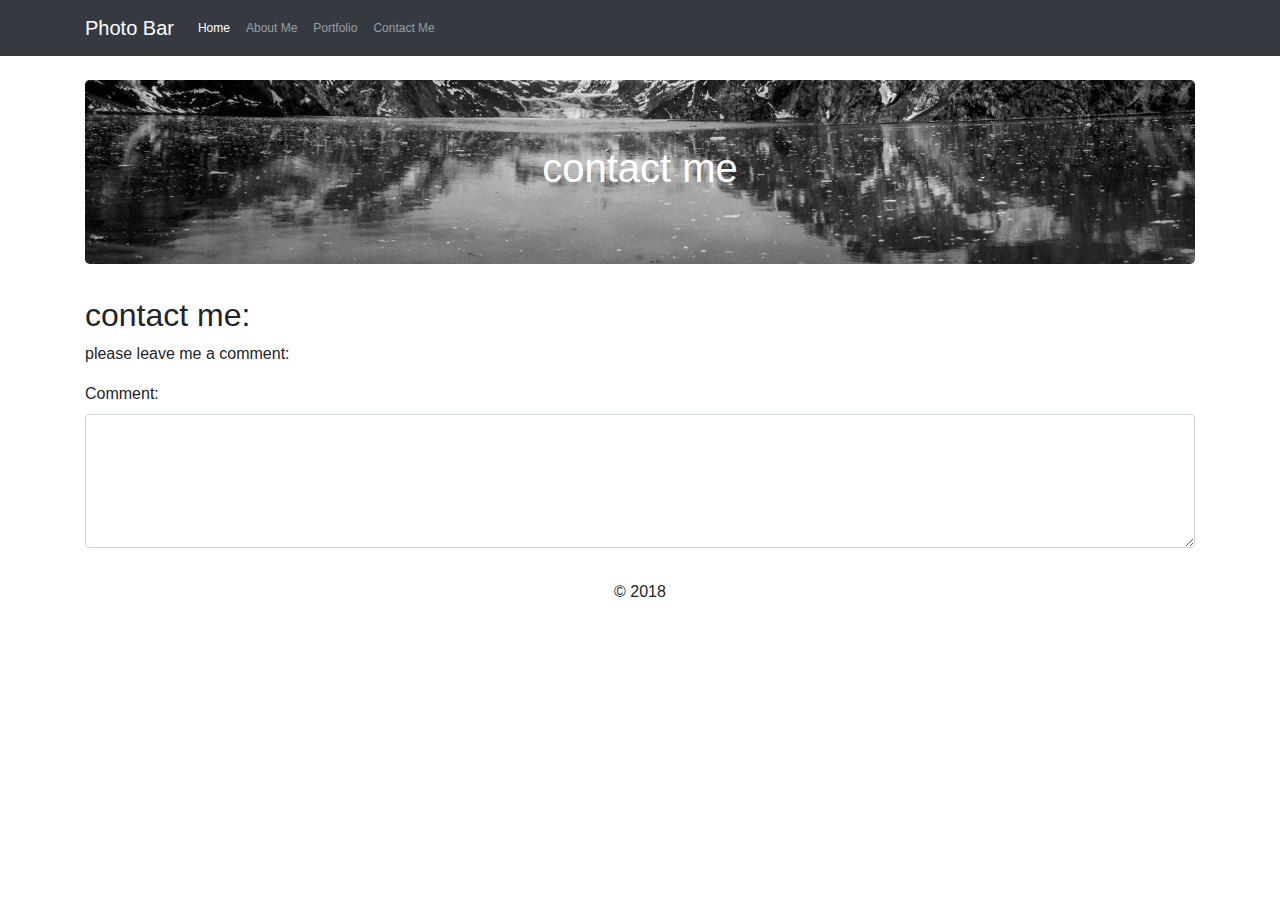
<file: contact.html>
<!DOCTYPE html>
<html>
    
    <head>
        <meta http-equiv="X-UA-Compatible" content="IE=edge">
        <meta name="viewport" content="width=device-width, initial-scale=1">
                                       
        <title>Chouyou Yang Portfolio</title>
        
        <link rel="stylesheet" href="https://maxcdn.bootstrapcdn.com/bootstrap/4.1.0/css/bootstrap.min.css">
        
        
        <link rel="stylesheet" href="styles.css">
    
    </head>
   
    <nav class="navbar fixed-top navbar-expand-lg navbar-dark bg-dark">
                 <div class="container"> 
                     <a class="navbar-brand" href="index.html">Photo Bar</a>
                    <button class="navbar-toggler" type="button" data-toggle="collapse" data-target="#navbarNavAltMarkup" aria-controls="navbarNavAltMarkup" aria-expanded="false" aria-label="Toggle navigation">
                    <span class="navbar-toggler-icon"></span>
                  </button>
                  <div class="collapse navbar-collapse" id="navbarNavAltMarkup">
                    <div class="navbar-nav">
                      <a class="nav-item nav-link active" href="index.html">Home <span class="sr-only">(current)</span></a>
                      <a class="nav-item nav-link" href="aboutme.html">About Me</a>
                      <a class="nav-item nav-link" href="portfolio.html">Portfolio</a>
                      <a class="nav-item nav-link" href="contact.html">Contact Me</a>
                    </div>
                    </div>
                </div>     
            </nav>
    
    <body>
        
        
        <div class="container"> 
            <div class="jumbotron">
                <h1> contact me </h1>
            </div>
            
            <div class="row">
                <div class="container">
                  <h2>contact me:</h2>
                  <p>please leave me a comment:</p>
                  <form>
                    <div class="form-group">
                      <label for="comment">Comment:</label>
                      <textarea class="form-control" rows="5" id="comment"></textarea>
                    </div>
                  </form>
                </div>    
            </div>
                
        </div>
        
        
        
        


    <div class="footer-copyright text-center py-3">© 2018
  </div>

          
        
        <script src="https://ajax.googleapis.com/ajax/libs/jquery/3.3.1/jquery.min.js"></script>
        <script src="https://cdnjs.cloudflare.com/ajax/libs/popper.js/1.14.0/umd/popper.min.js"></script>
        <script src="https://maxcdn.bootstrapcdn.com/bootstrap/4.1.0/js/bootstrap.min.js"></script> 
        
        
        
        
        
    </body>
    
</html>
</file>
<file: styles.css>
body {
    margin-top: 80px;
}
.jumbotron {
    text-align: center;
    color: white;
    background:url(images/bw_blog-4.jpg);
    background-repeat: no-repeat;
    background-size: 100%;
    background-position: center 89%;
    
}

nav {
    font-size: 12px;
}

.thumbnail {
    margin-bottom: 18px;
    
}
</file>
